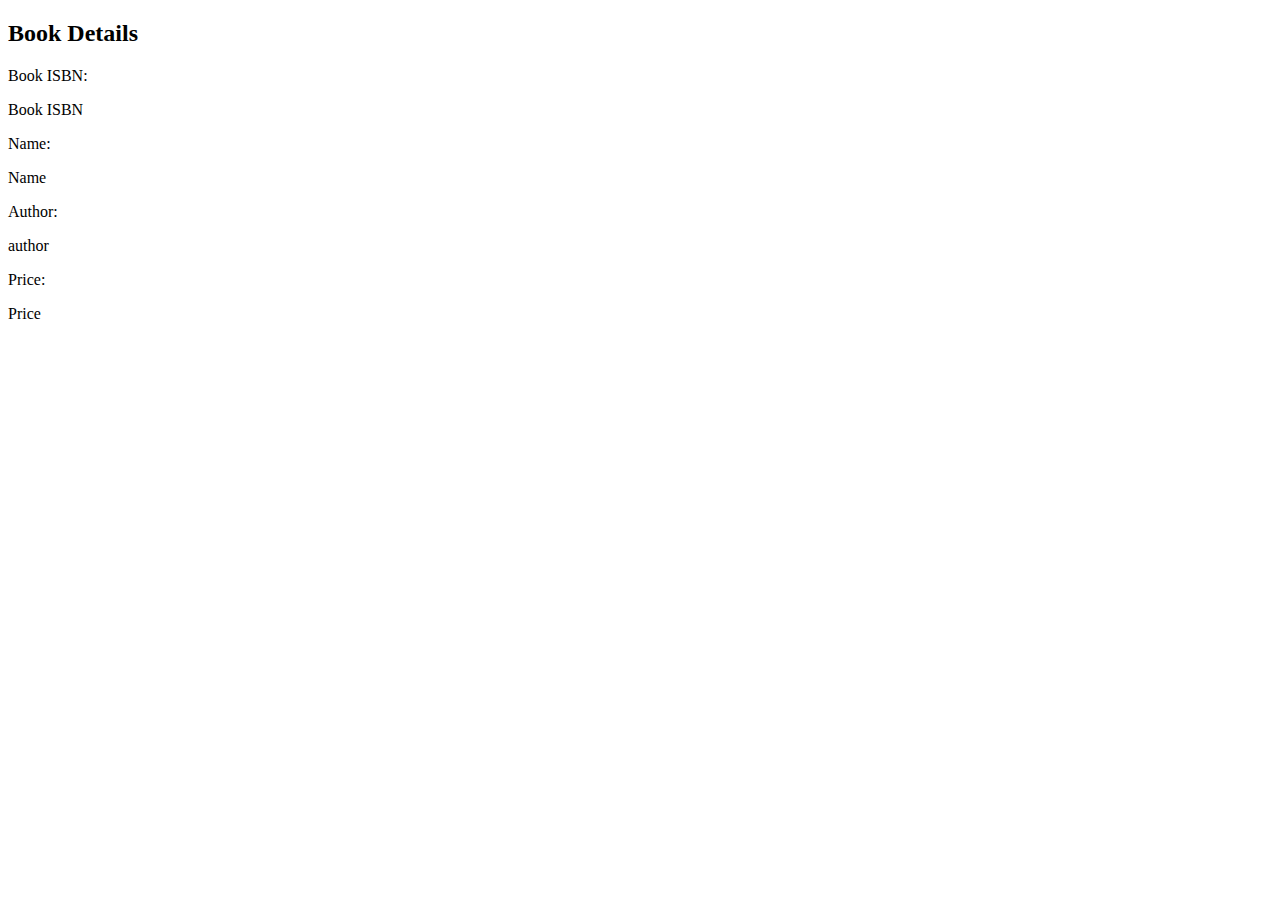
<file: src/main/resources/templates/book.html>
<!DOCTYPE html>
<html xmlns:th="http://www.thymeleaf.org">
<head lang="en">
    <!--/*/ <th:block th:include="fragments/headerinc :: head"></th:block> /*/-->
</head>
<body>
<div class="container">
    <!--/*/ <th:block th:include="fragments/header :: header"></th:block> /*/-->

    <h2>Book Details</h2>
        <div>
            <form class="form-horizontal">
                <div class="form-group">
                    <label class="col-sm-2 control-label">Book ISBN:</label>
                    <div class="col-sm-10">
                        <p class="form-control-static" th:text="${book.isbn}">Book ISBN</p></div>
                </div>
                <div class="form-group">
                    <label class="col-sm-2 control-label">Name:</label>
                    <div class="col-sm-10">
                        <p class="form-control-static" th:text="${book.name}">Name</p>
                    </div>
                </div>
                <div class="form-group">
                    <label class="col-sm-2 control-label">Author:</label>
                    <div class="col-sm-10">
                        <p class="form-control-static" th:text="${book.author}">author</p>
                    </div>
                </div>
                <div class="form-group">
                    <label class="col-sm-2 control-label">Price:</label>
                    <div class="col-sm-10">
                        <p class="form-control-static" th:text="${book.price}">Price</p>
                    </div>
                </div>
            </form>
    </div>
</div>

</body>
</html>
</file>
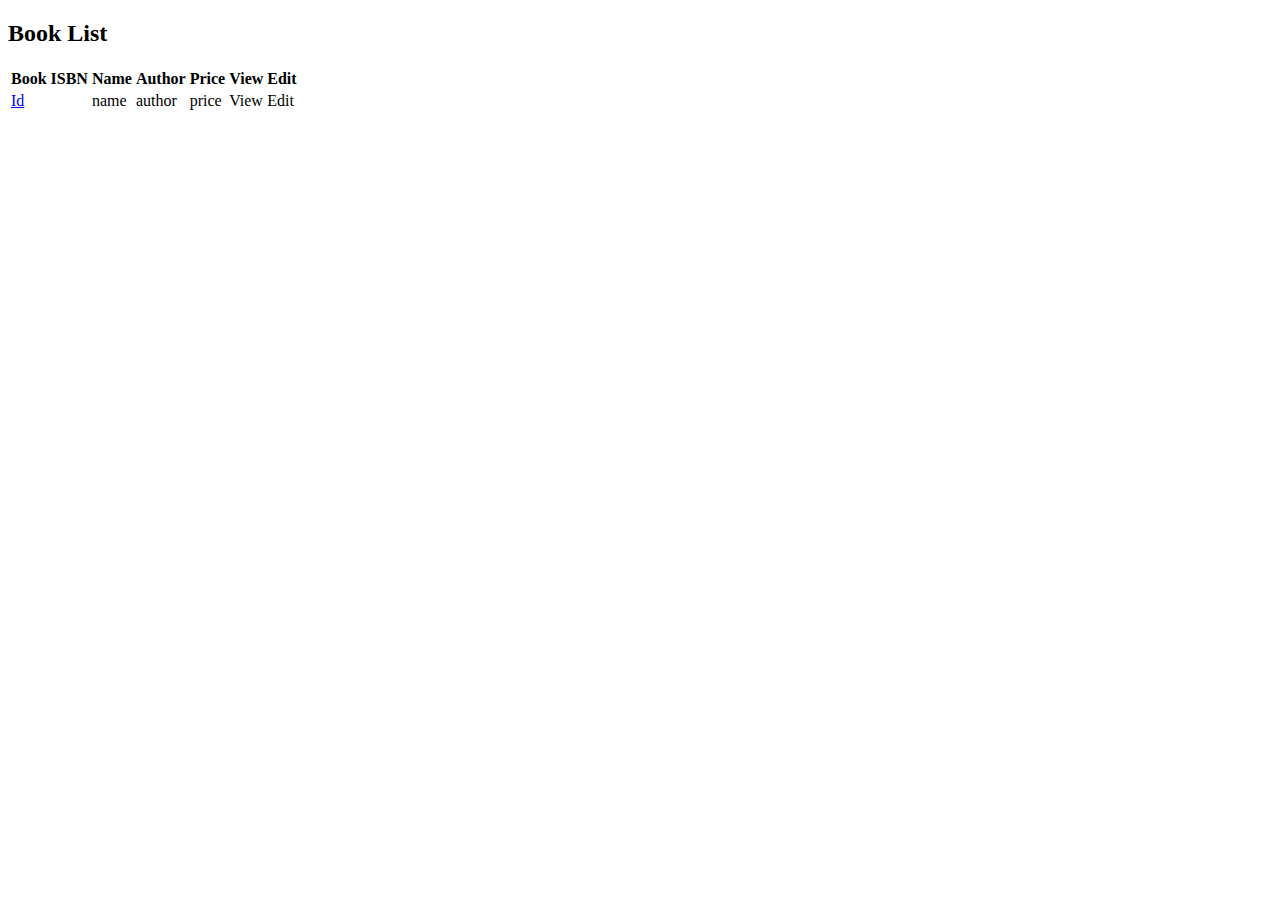
<file: src/main/resources/templates/books.html>
<!DOCTYPE html>
<html xmlns:th="http://www.thymeleaf.org">
<head lang="en">
    <!--/*/ <th:block th:include="fragments/headerinc :: head"></th:block> /*/-->
</head>
<body>
<div class="container">
    <!--/*/ <th:block th:include="fragments/header :: header"></th:block> /*/-->
    <div th:if="${not #lists.isEmpty(books)}">
        <h2>Book List</h2>
        <table class="table table-striped">
            <tr>
                <th>Book ISBN</th>
                <th>Name</th>
                <th>Author</th>
                <th>Price</th>
                <th>View</th>
                <th>Edit</th>
            </tr>
            <tr th:each="book : ${books}">
                <td th:text="${book.isbn}"><a href="/book/${book.isbn}">Id</a></td>
                <td th:text="${book.name}">name</td>
                <td th:text="${book.author}">author</td>
                <td th:text="${book.price}">price</td>
                <td><a th:href="${ '/book/' + book.isbn}">View</a></td>
                <td><a th:href="${'/book/edit/' + book.isbn}">Edit</a></td>
            </tr>
        </table>
    </div>
</div>

</body>
</html>
</file>
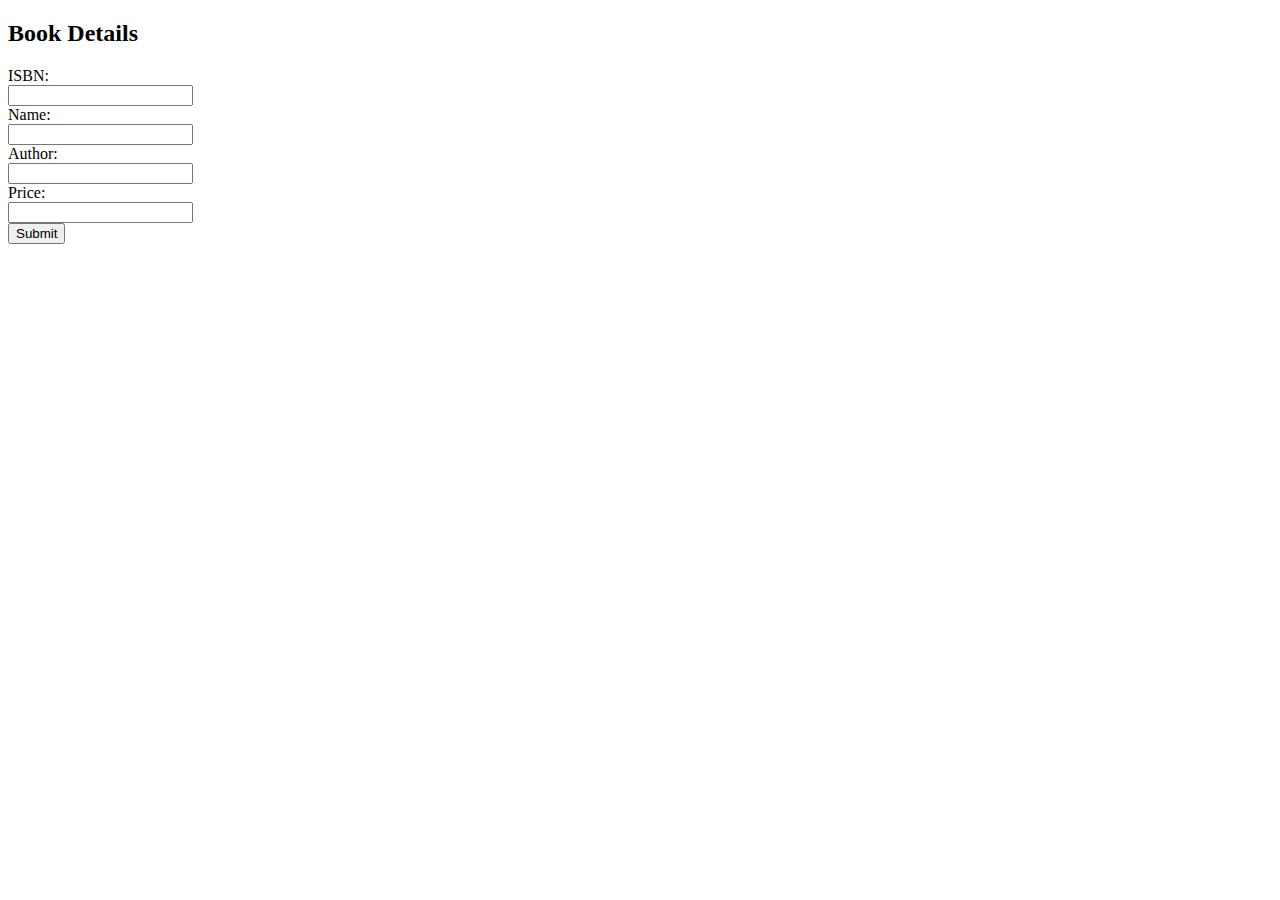
<file: src/main/resources/templates/newBook.html>
<!DOCTYPE html>
<html xmlns:th="http://www.thymeleaf.org">
<head lang="en">
    <!--/*/ <th:block th:include="fragments/headerinc :: head"></th:block> /*/-->
</head>
<body>
<div class="container">
    <!--/*/ <th:block th:include="fragments/header :: header"></th:block> /*/-->

    <h2>Book Details</h2>
    <div>
        <form class="form-horizontal" th:object="${book}" th:action="@{/book}" method="post">
            <div class="form-group">
                <label class="col-sm-2 control-label">ISBN:</label>
                <div class="col-sm-10">
                    <input type="text" class="form-control" th:field="*{isbn}"/>
                </div>
            </div>
            <div class="form-group">
                <label class="col-sm-2 control-label">Name:</label>
                <div class="col-sm-10">
                    <input type="text" class="form-control" th:field="*{name}"/>
                </div>
            </div>
            <div class="form-group">
                <label class="col-sm-2 control-label">Author:</label>
                <div class="col-sm-10">
                    <input type="text" class="form-control" th:field="*{author}"/>
                </div>
            </div>
            <div class="form-group">
                <label class="col-sm-2 control-label">Price:</label>
                <div class="col-sm-10">
                    <input type="text" class="form-control" th:field="*{price}"/>
                </div>
            </div>
            <div class="row">
                <button type="submit" class="btn btn-default">Submit</button>
            </div>
        </form>
    </div>
</div>

</body>
</html>
</file>
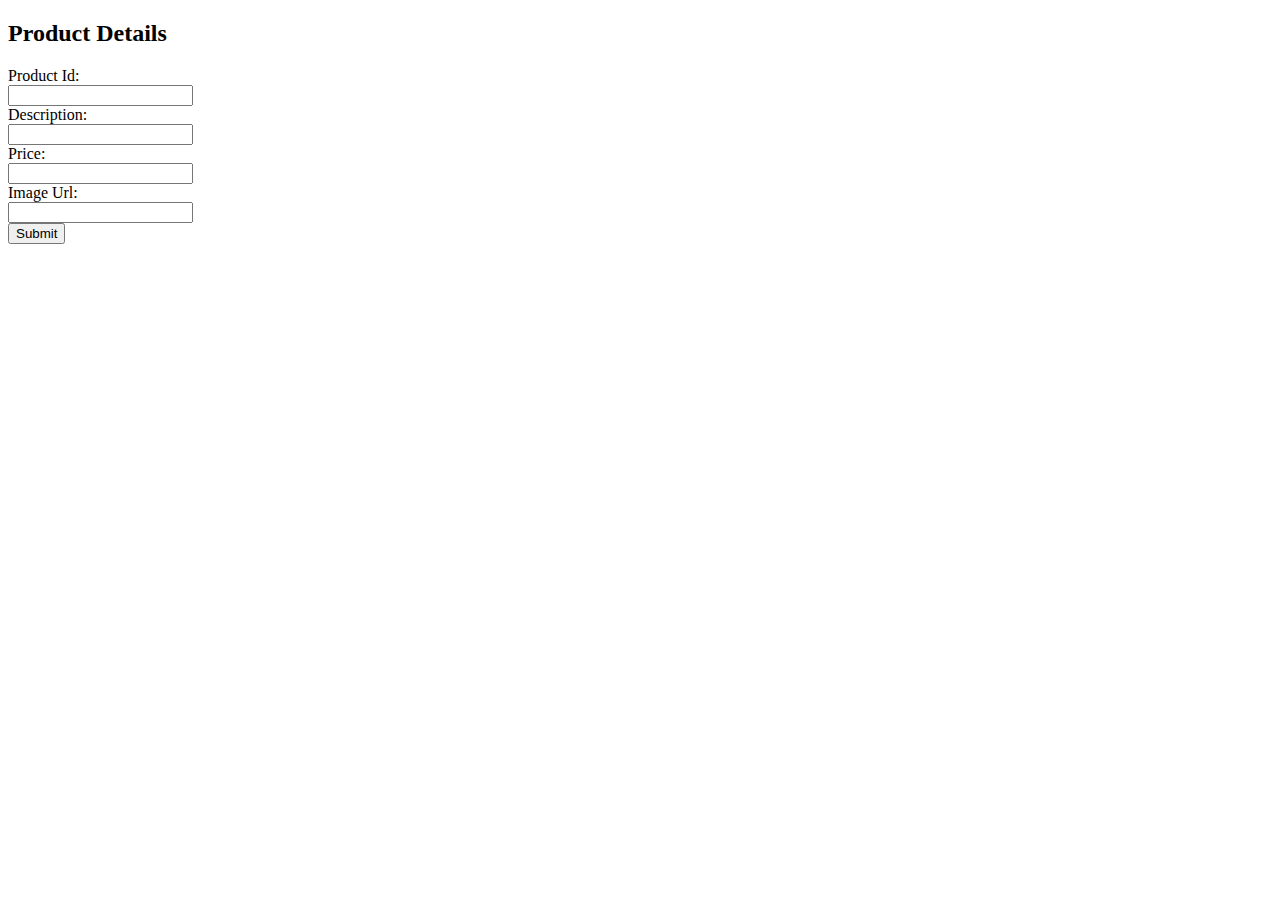
<file: src/main/resources/templates/productform.html>
<!DOCTYPE html>
<html xmlns:th="http://www.thymeleaf.org">
<head lang="en">

    <title>Spring Framework Guru</title>

    <!--/*/ <th:block th:include="fragments/headerinc :: head"></th:block> /*/-->
</head>
<body>
<div class="container">
    <!--/*/ <th:block th:include="fragments/header :: header"></th:block> /*/-->

    <h2>Product Details</h2>
    <div>
        <form class="form-horizontal" th:object="${product}" th:action="@{/product}" method="post">
            <input type="hidden" th:field="*{id}"/>
            <input type="hidden" th:field="*{version}"/>
            <div class="form-group">
                <label class="col-sm-2 control-label">Product Id:</label>
                <div class="col-sm-10">
                    <input type="text" class="form-control" th:field="*{productId}"/>
                </div>
            </div>
            <div class="form-group">
                <label class="col-sm-2 control-label">Description:</label>
                <div class="col-sm-10">
                    <input type="text" class="form-control" th:field="*{description}"/>
                </div>
            </div>
            <div class="form-group">
                <label class="col-sm-2 control-label">Price:</label>
                <div class="col-sm-10">
                    <input type="text" class="form-control" th:field="*{price}"/>
                </div>
            </div>
            <div class="form-group">
                <label class="col-sm-2 control-label">Image Url:</label>
                <div class="col-sm-10">
                    <input type="text" class="form-control" th:field="*{imageUrl}"/>
                </div>
            </div>
            <div class="row">
                <button type="submit" class="btn btn-default">Submit</button>
            </div>
        </form>
    </div>
</div>

</body>
</html>
</file>
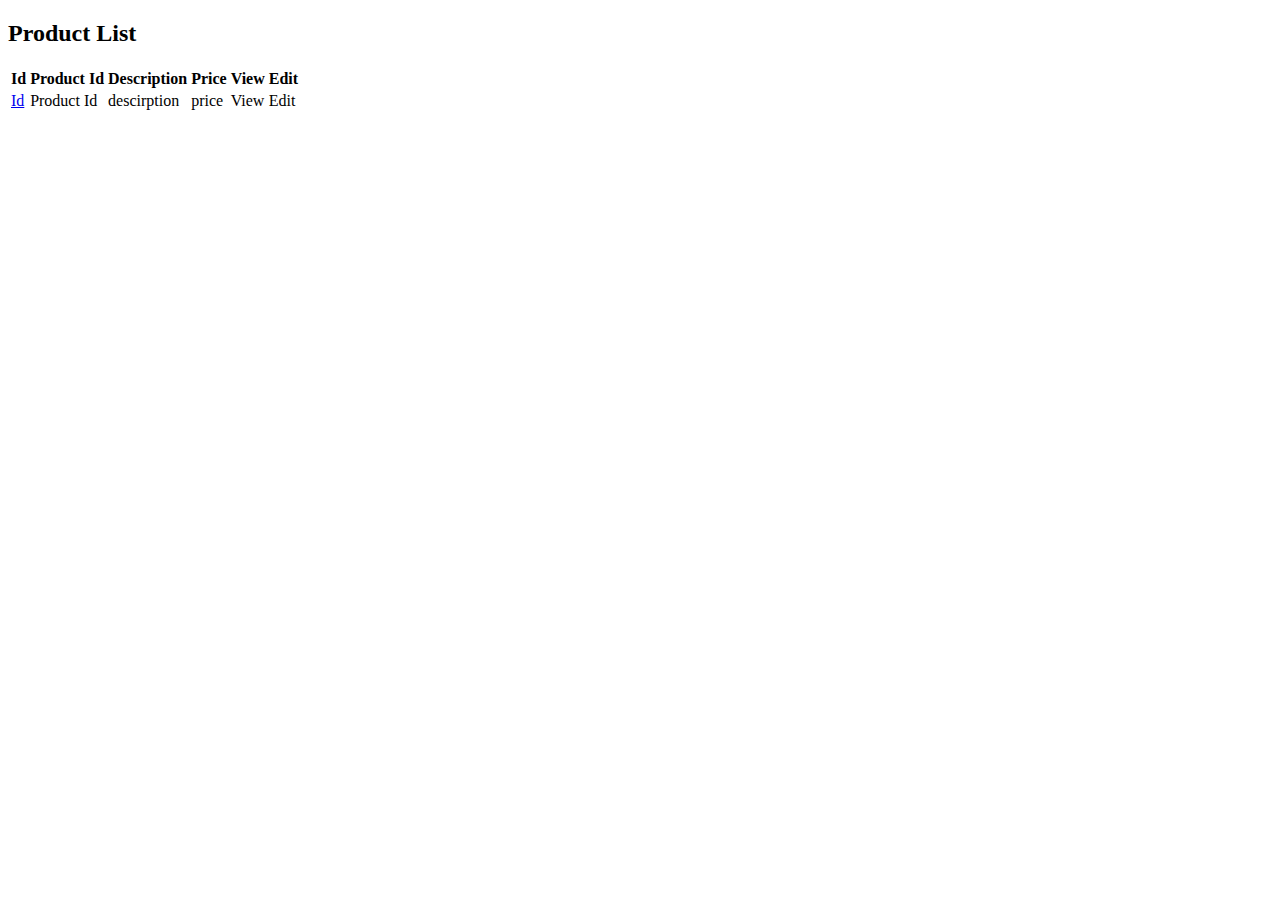
<file: src/main/resources/templates/products.html>
<!DOCTYPE html>
<html xmlns:th="http://www.thymeleaf.org">
<head lang="en">

    <title>Spring Framework Guru</title>

    <!--/*/ <th:block th:include="fragments/headerinc :: head"></th:block> /*/-->
</head>
<body>
<div class="container">
    <!--/*/ <th:block th:include="fragments/header :: header"></th:block> /*/-->
    <div th:if="${not #lists.isEmpty(products)}">
        <h2>Product List</h2>
        <table class="table table-striped">
            <tr>
                <th>Id</th>
                <th>Product Id</th>
                <th>Description</th>
                <th>Price</th>
                <th>View</th>
                <th>Edit</th>
            </tr>
            <tr th:each="product : ${products}">
                <td th:text="${product.id}"><a href="/product/${product.id}">Id</a></td>
                <td th:text="${product.productId}">Product Id</td>
                <td th:text="${product.description}">descirption</td>
                <td th:text="${product.price}">price</td>
                <td><a th:href="${ '/product/' + product.id}">View</a></td>
                <td><a th:href="${'/product/edit/' + product.id}">Edit</a></td>
            </tr>
        </table>

    </div>
</div>

</body>
</html>
</file>
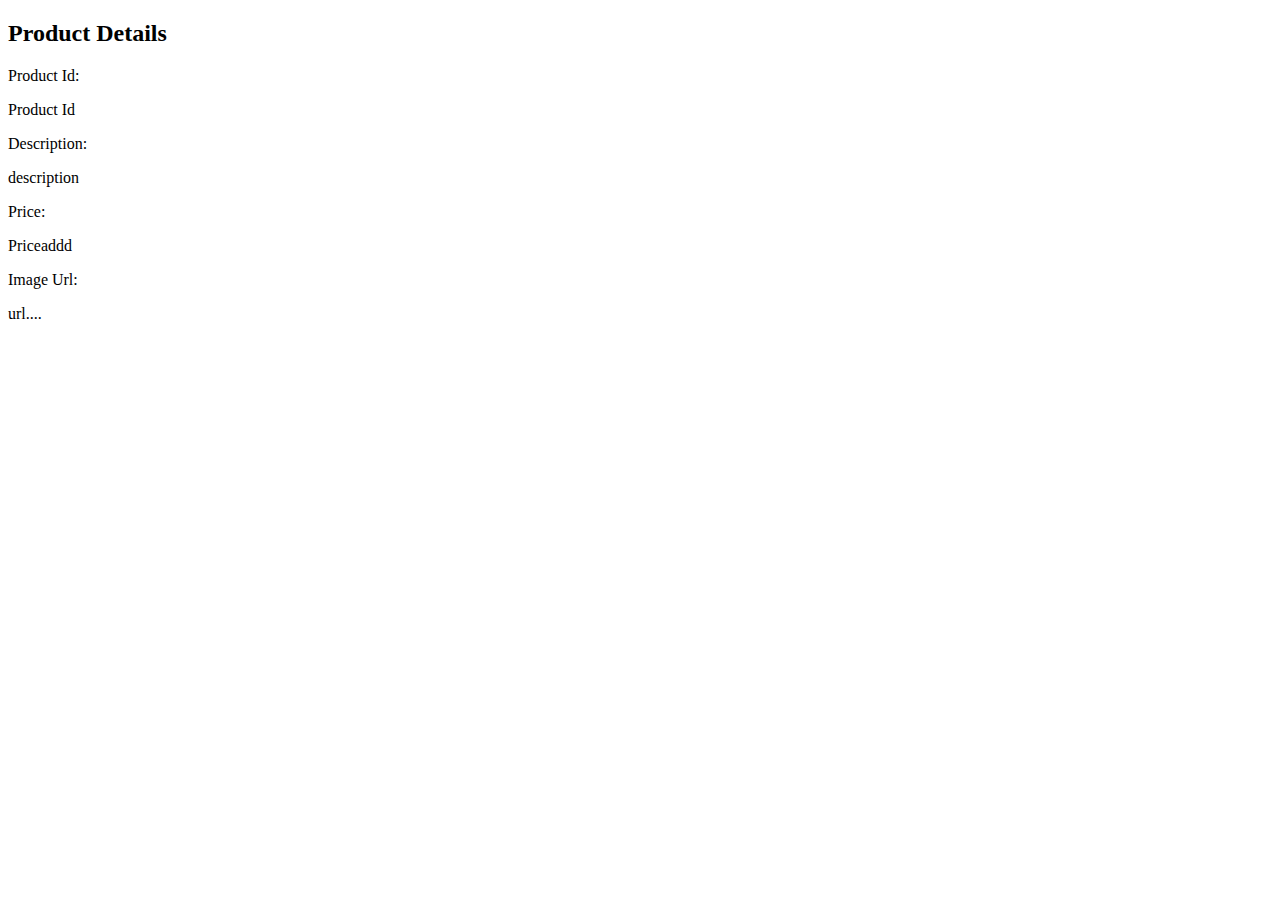
<file: src/main/resources/templates/productshow.html>
<!DOCTYPE html>
<html xmlns:th="http://www.thymeleaf.org">
<head lang="en">

    <title>Spring Framework Guru</title>

    <!--/*/ <th:block th:include="fragments/headerinc :: head"></th:block> /*/-->
</head>
<body>
<div class="container">
    <!--/*/ <th:block th:include="fragments/header :: header"></th:block> /*/-->

    <h2>Product Details</h2>
        <div>
            <form class="form-horizontal">
                <div class="form-group">
                    <label class="col-sm-2 control-label">Product Id:</label>
                    <div class="col-sm-10">
                        <p class="form-control-static" th:text="${product.id}">Product Id</p></div>
                </div>
                <div class="form-group">
                    <label class="col-sm-2 control-label">Description:</label>
                    <div class="col-sm-10">
                        <p class="form-control-static" th:text="${product.description}">description</p>
                    </div>
                </div>
                <div class="form-group">
                    <label class="col-sm-2 control-label">Price:</label>
                    <div class="col-sm-10">
                        <p class="form-control-static" th:text="${product.price}">Priceaddd</p>
                    </div>
                </div>
                <div class="form-group">
                    <label class="col-sm-2 control-label">Image Url:</label>
                    <div class="col-sm-10">
                        <p class="form-control-static" th:text="${product.imageUrl}">url....</p>
                    </div>
                </div>
            </form>
    </div>
</div>

</body>
</html>
</file>
